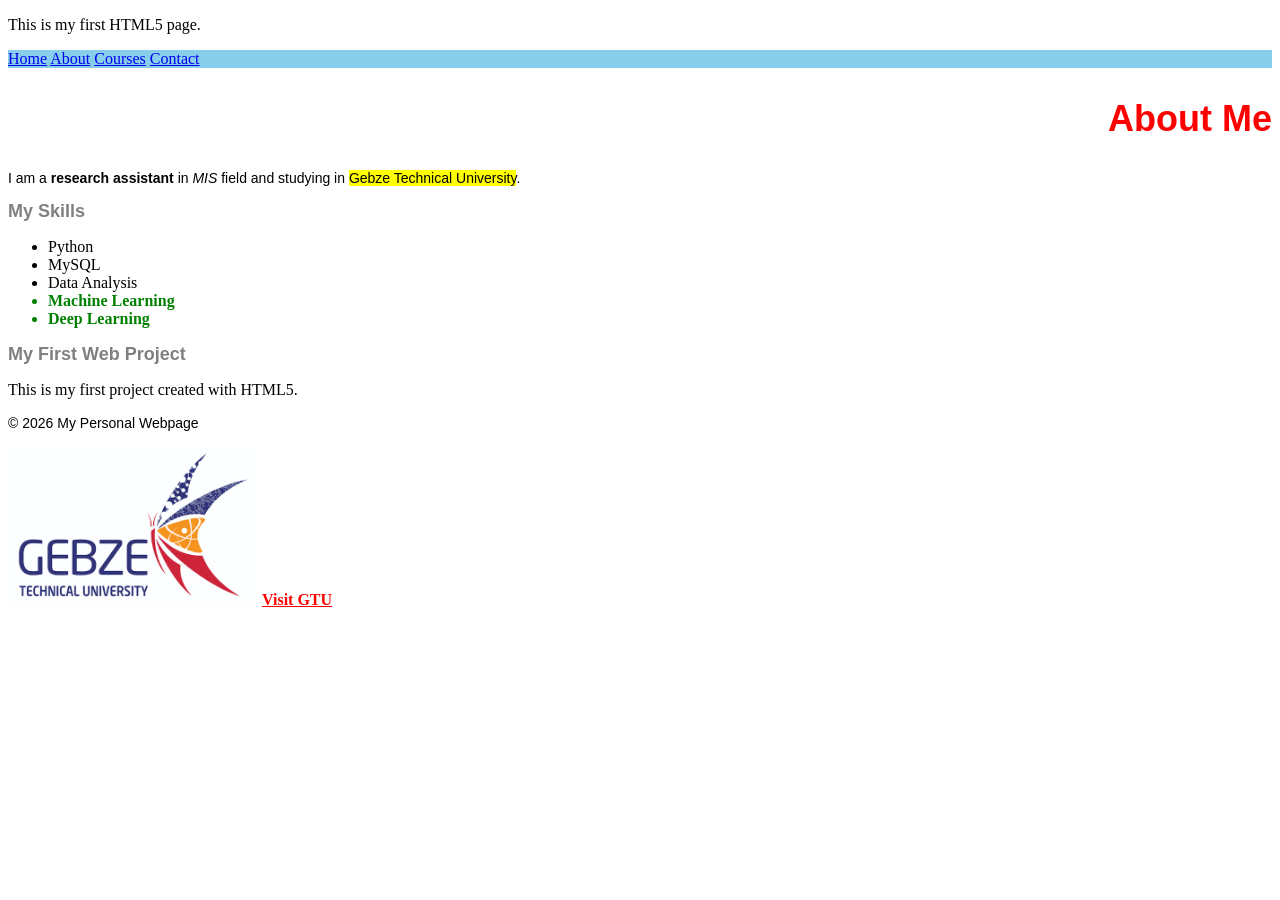
<file: index.html>
<!DOCTYPE html>
<html lang="en">

    <head>
        <meta charset="UTF-8">
        <title>My Personal Webpage</title>
        <link rel="stylesheet" href="style.css">
    </head>

    <body>
        <p>This is my first HTML5 page.</p>

        <nav class="nav"> 
            <a href="index.html">Home</a> 
            <a href="about.html">About</a> 
            <a href="courses.html">Courses</a> 
            <a href="contact.html">Contact</a>
        </nav>

        <main>
            <section>
                <h1 style="color:red; font-size: 36px;">About Me</h1>
            <p class="p">I am a <strong>research assistant</strong> in <em>MIS</em> field and studying in <mark>Gebze Technical University</mark>.</p>
            </section>

            <section>
            <h2>My Skills</h2>
            <ul>
                <li>Python</li>
                <li>MySQL</li>
                <li>Data Analysis</li>
                <li style="color: green; font-weight: bold;">Machine Learning</li>
                <li style="color: green; font-weight: bold;">Deep Learning</li>
            </ul>
            </section>
            
            <article>
                <h2>My First Web Project</h2>
                <p>This is my first project created with HTML5.</p>
            </article>
        </main>

        <footer>
            <p class="p">&copy; 2026 My Personal Webpage</p>
        </footer>

        <img src="images/logo.png" alt="Logo of the university" width="250">

        <a href="https://www.gtu.edu.tr" style="color: red; font-weight: bold;">Visit GTU</a>
    </body>
</html>
</file>
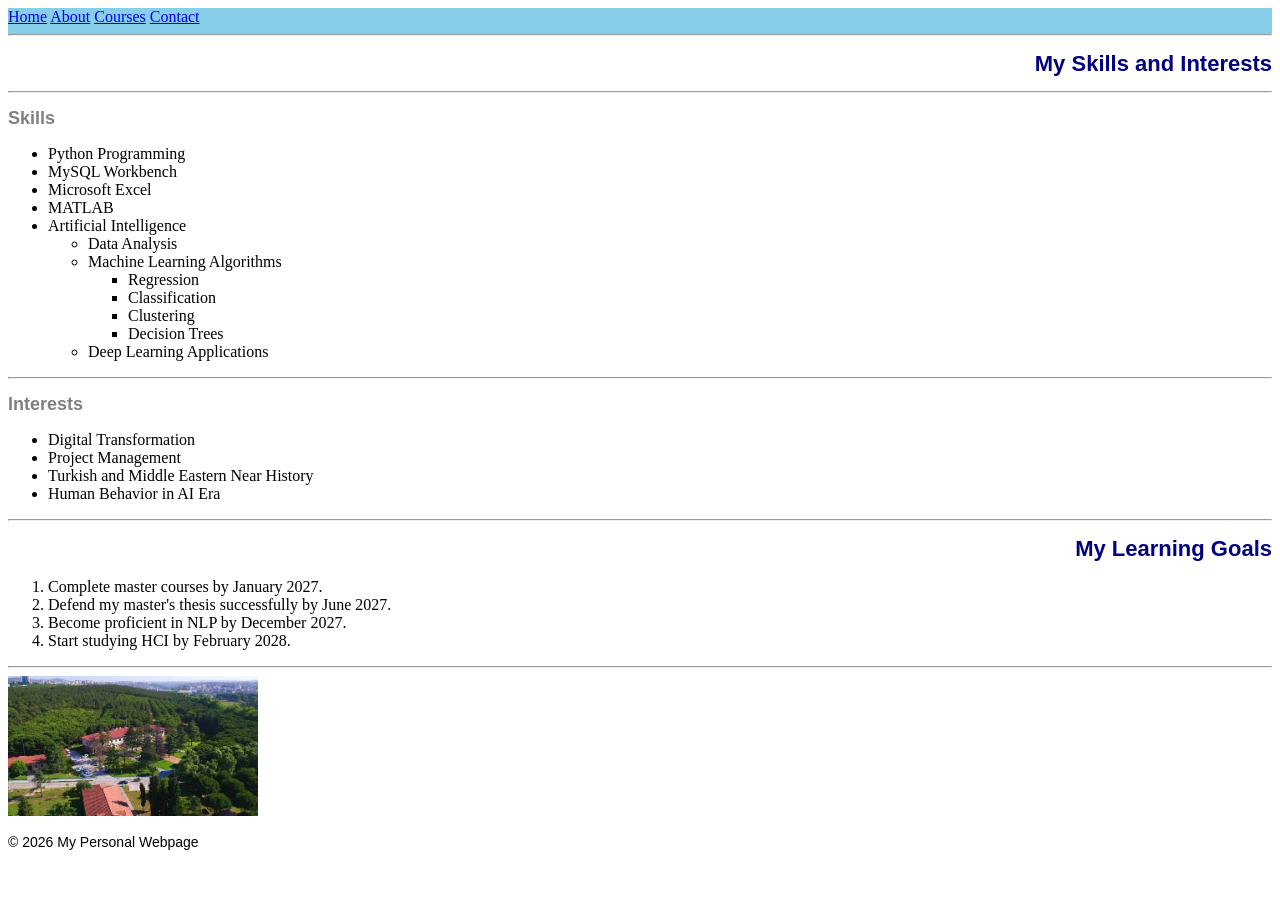
<file: about.html>
<!DOCTYPE html>
<html lang="en">

<head>
    <meta charset="UTF-8">
    <title>About Me</title>
    <link rel="stylesheet" href="style.css">
</head>

<body>
    <nav class="nav">
        <a href="index.html">Home</a> 
        <a href="about.html">About</a> 
        <a href="courses.html">Courses</a> 
        <a href="contact.html">Contact</a>
        <hr>
    </nav>

    <main>
        <h1>My Skills and Interests</h1>
        <hr>
        <h2>Skills</h2>
        <ul>
            <li>Python Programming</li>
            <li>MySQL Workbench</li>
            <li>Microsoft Excel</li>
            <li>MATLAB</li>
            <li>Artificial Intelligence
                <ul>
                    <li>Data Analysis</li>
                    <li>Machine Learning Algorithms
                        <ul>
                            <li>Regression</li>
                            <li>Classification</li>
                            <li>Clustering</li>
                            <li>Decision Trees</li>
                        </ul>
                    </li>

                    <li>Deep Learning Applications</li>
                </ul>
            </li>
        </ul>
        <hr>
        <h2>Interests</h2>
        <ul>
            <li>Digital Transformation</li>
            <li>Project Management</li>
            <li>Turkish and Middle Eastern Near History</li>
            <li>Human Behavior in AI Era</li>
        </ul>
        <hr>
        <h1>My Learning Goals</h1>
        <ol>
            <li>Complete master courses by January 2027.</li>
            <li>Defend my master's thesis successfully by June 2027.</li>
            <li>Become proficient in NLP by December 2027. </li>
            <li>Start studying HCI by February 2028.</li>
        </ol>
    </main>
    <hr>
    <img src="images/campus.jfif" alt="Picture of the campus" width="250">
</body>

<footer>
    <p class="p">&copy; 2026 My Personal Webpage</p>
</footer>

</html>
</file>
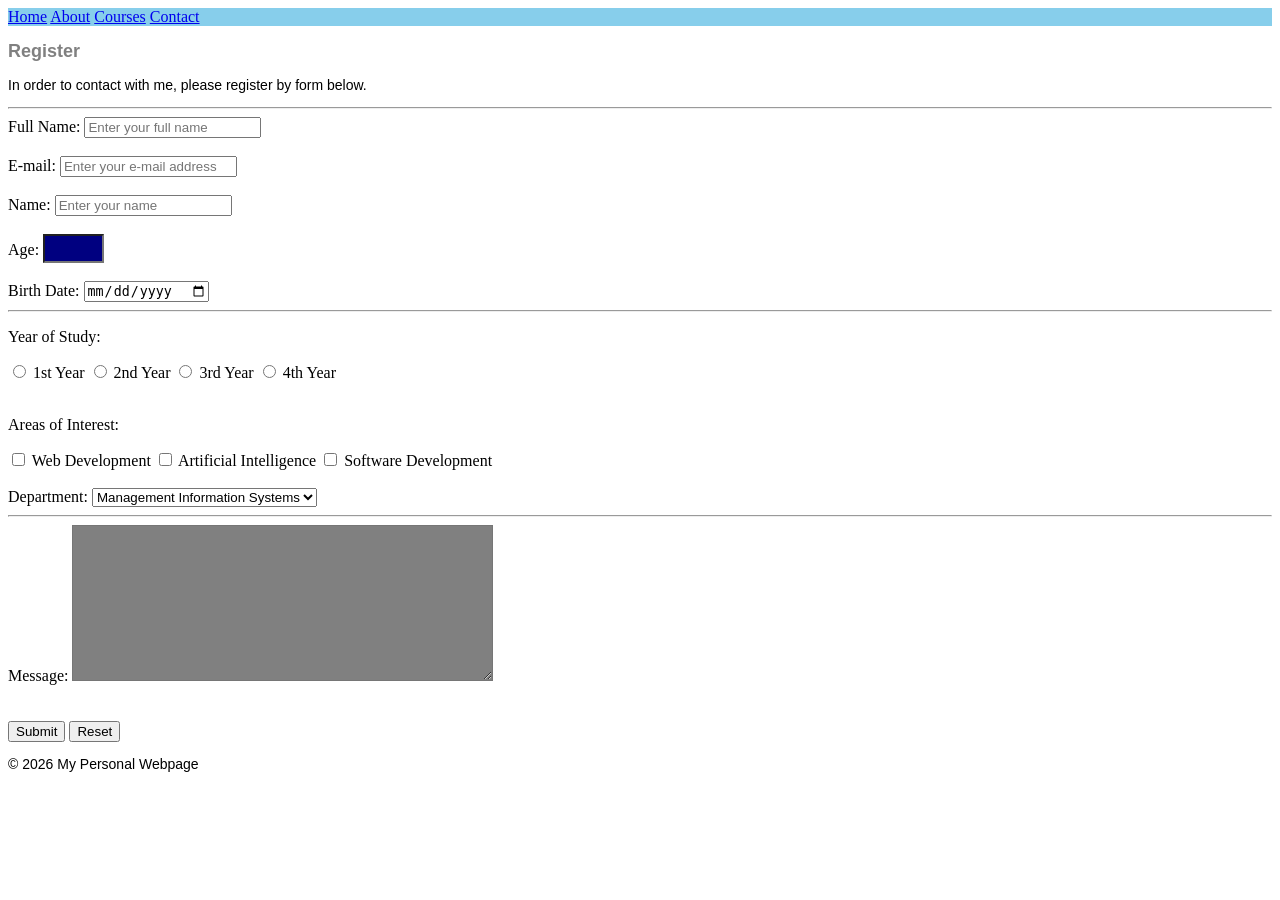
<file: contact.html>
<!DOCTYPE html>
<html lang="en">

<head>
    <meta charset="UTF-8">
    <title>Contact</title>
    <link rel="stylesheet" href="style.css">
</head>

<body>
    <nav class="nav">
        <a href="index.html">Home</a> 
        <a href="about.html">About</a> 
        <a href="courses.html">Courses</a> 
        <a href="contact.html">Contact</a>
    </nav>
    <main>
        <h2>Register</h2>
        <p class="p">In order to contact with me, please register by form below.</p>
        <hr>
        <form>
            <label for="fullname">Full Name:</label>
            <input type="text" id="fullname" name="fullname" placeholder="Enter your full name" minlength="5" maxlength="30" required>
            <br>
            <br>    
            <label for="email">E-mail:</label>
            <input type="email" id="email" name="email" placeholder="Enter your e-mail address" required>
            <br>
            <br>
            <label for="name">Name:</label>
            <input type="text" id="name" name="name" placeholder="Enter your name">
            <br>
            <br>
            <label for="age">Age:</label>
            <input type="number" id="age" name="age" min="15" max="99">
            <br>
            <br>
            <label for="birthdate">Birth Date:</label>
            <input type="date" id="birthdate" name="birthdate">
            <hr>
            <p>Year of Study:</p>
            <input type="radio" id="year1" name="year" value="1">
            <label for="year1">1st Year</label>
            <input type="radio" id="year2" name="year" value="2">
            <label for="year2">2nd Year</label>
            <input type="radio" id="year3" name="year" value="3">
            <label for="year3">3rd Year</label>
            <input type="radio" id="year4" name="year" value="4">
            <label for="year4">4th Year</label>
            <br>
            <br>
            <p>Areas of Interest:</p>
            <input type="checkbox" id="web" name="interest" value="web">
            <label for="web">Web Development</label>
            <input type="checkbox" id="ai" name="interest" value="ai">
            <label for="ai">Artificial Intelligence</label>
            <input type="checkbox" id="sd" name="interest" value="sd">
            <label for="sd">Software Development</label>
            <br>
            <br>
            <label for="department">Department:</label>
            <select id="department" name="department">
                <option value="mis">Management Information Systems</option>
                <option value="business">Business Administration</option>
                <option value="economics">Economics</option>
                <option value="computer engineering">Computer Engineering</option>
                <option value="industrial engineering">Industrial Engineering</option>
                <option value="mathematics">Mathematics</option>
            </select>
            <hr>
            <label for="message">Message:</label>
            <textarea
            id="message"
            name="message"
            rows="10"
            cols="50">
            </textarea>
            <br>
            <br>
            <br>
            <button type="submit">Submit</button>
            <button type="reset">Reset</button>
        </form>
    </main>
</body>

<footer>
    <p class="p">&copy; 2026 My Personal Webpage</p>
</footer>

</html>
</file>
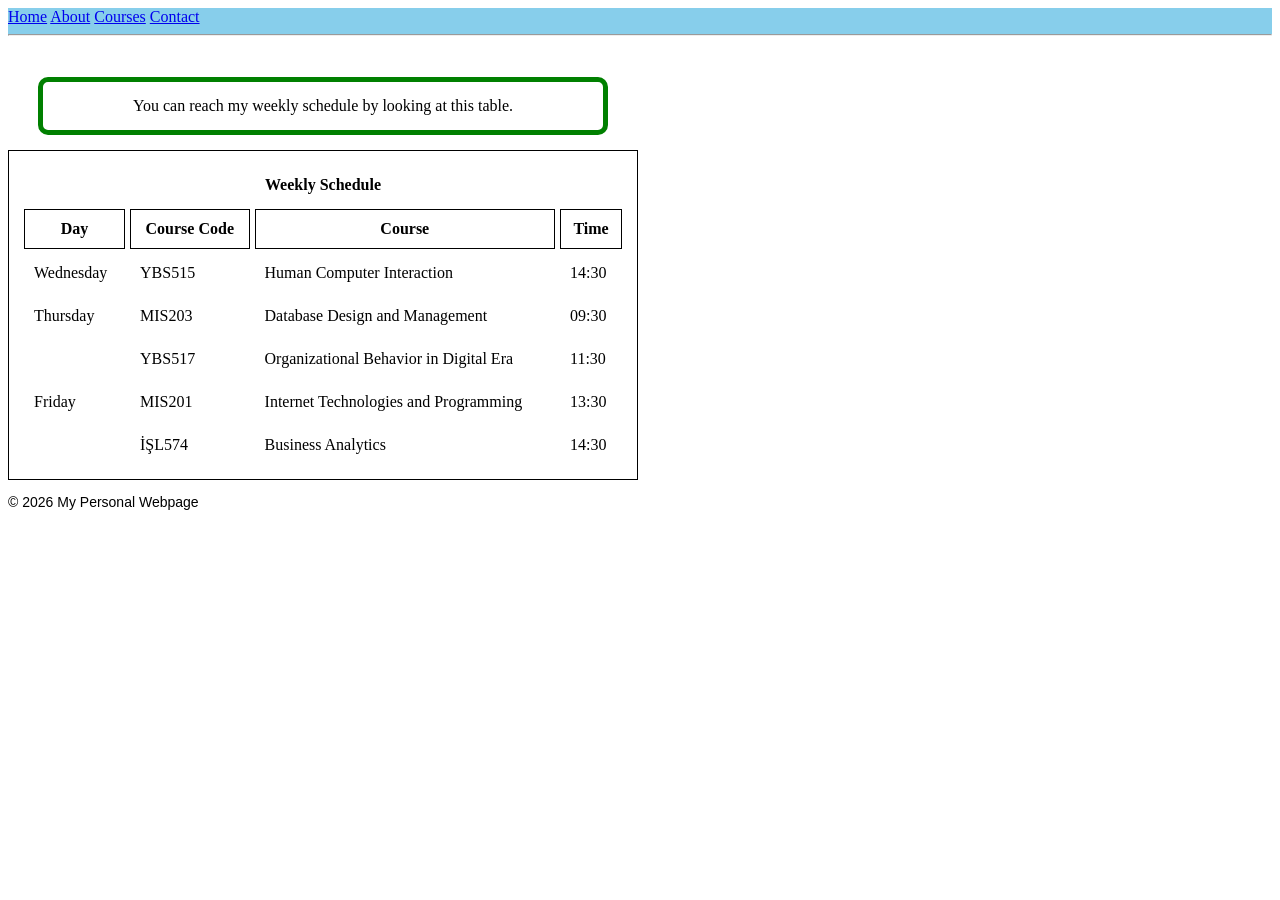
<file: courses.html>
<!DOCTYPE html>
<html lang="en">

<head>
    <meta charset="UTF-8">
    <title>My Weekly Schedule</title>
    <link rel="stylesheet" href="style.css">
</head>

<body>
    <nav class="nav">
        <a href="index.html">Home</a> 
        <a href="about.html">About</a> 
        <a href="courses.html">Courses</a> 
        <a href="contact.html">Contact</a>
        <hr>
    </nav>

    <main>
        <br>
        <table style="padding: 10px; border: 1px solid black;" cellpadding="10" cellspacing="5">
            <caption>You can reach my weekly schedule by looking at this table.</caption>
            <tr>
                <th colspan="4">Weekly Schedule</th>
            </tr>
            <tr>
                <th style="border: 1px solid black;">Day</th>
                <th style="border: 1px solid black;">Course Code</th>
                <th style="border: 1px solid black;">Course</th>
                <th style="border: 1px solid black;">Time</th>
            </tr>
            <tr>
                <td>Wednesday</td>
                <td>YBS515</td>
                <td>Human Computer Interaction</td>
                <td>14:30</td>
            </tr>
            <tr>
                <td rowspan="2" valign="top">Thursday</td>
                <td>MIS203</td>
                <td>Database Design and Management</td>
                <td>09:30</td>
            </tr>
            <tr>
                <td>YBS517</td>
                <td>Organizational Behavior in Digital Era</td>
                <td>11:30</td>
            </tr>
            <tr>
                <td rowspan="2" valign="top">Friday</td>
                <td>MIS201</td>
                <td>Internet Technologies and Programming</td>
                <td>13:30</td>
            </tr>
            <tr>
                <td>İŞL574</td>
                <td>Business Analytics</td>
                <td>14:30</td>
            </tr>
        </table>
    </main>
</body>

<footer>
    <p class="p">&copy; 2026 My Personal Webpage</p>
</footer>

</html>
</file>
<file: style.css>
h1 {
    font-size: 22px;
    text-align: right;
    color: navy;
    font-family: 'Segoe UI', Tahoma, Geneva, Verdana, sans-serif;
}

h2 {
    font-size: 18px;
    text-align: left;
    color: gray;
    font-family: 'Segoe UI', Tahoma, Geneva, Verdana, sans-serif;
}

.nav {
    background-color: skyblue;
    color: white;
}

.p {
    font-size: 14px;
    font-family: 'Segoe UI', Tahoma, Geneva, Verdana, sans-serif;
}

#age {
    background-color: navy;
    color: white;
    font-weight: bold;
    font-size: 20px;
}

#message {
    background-color: gray;
    font-family: 'Segoe UI', Tahoma, Geneva, Verdana, sans-serif;
}

caption{
    width: 500px;
    padding: 15px 30px;
    border: 5px solid green;
    border-radius: 10px;
    margin: 15px 30px;
}
</file>
